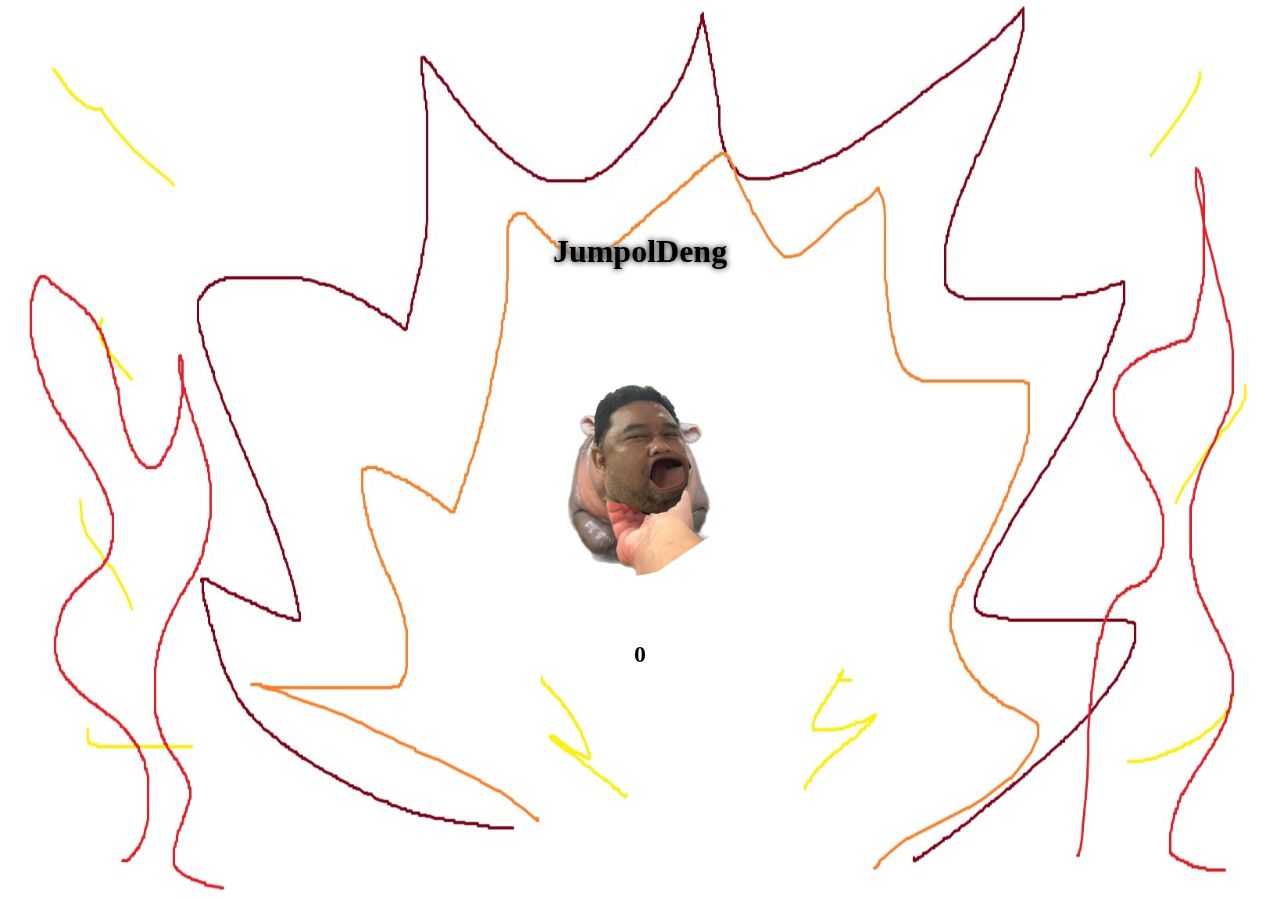
<file: WEBPORT/MOO.html>
<!DOCTYPE html>
<html>

<head>
    <title>
        JumDeng
    </title>

    <style>
        html,
        body {
            height: 100%;
            width: 100%;
            overflow: hidden;
            padding: 0;
            margin: 0;
        }

        #full-screen-background-image {
            z-index: -999;
            min-height: 100%;
            min-width: 1024px;
            width: 100%;
            height: auto;
            position: fixed;
            top: 0;
            left: 0;
        }

        #wrapper {
            position: relative;
            width: 800px;
            min-height: 400px;
            margin: 100px auto;
            color: #333;
        }

        h1 {
            
            text-shadow: 0 0 0.2em rgb(0, 0, 0),
                0 0 0.2em rgb(255, 255, 255),
                0 0 0.2em rgb(255, 255, 255);
        }

        h2 {
            text-shadow: 0 0 0.2em rgb(255, 255, 255),
                0 0 0.2em rgb(255, 255, 255),
                0 0 0.2em rgb(255, 254, 254);
            margin-top: 50px; 
        }

        #pic {
            display: flex;               
            justify-content: flex-start; 
            align-items: center;         
            width: 300px;                
            height: 299px;               
            margin: 0 auto;              
            padding-left: -50px;         
        }

        #MOO {
            width: 100%;
            height: auto; 
            margin-left: -30px;
        }
    </style>

    <script src="https://cdnjs.cloudflare.com/ajax/libs/jquery/2.1.3/jquery.min.js"></script>
    <script src="app.js"></script>
</head>

<body onclick="pop()" onload="changePic()">

    <audio id="music">
        <source src="PopSound.mp3" type="audio/mpeg">
    </audio>

    <img alt="full screen background image" src="image/Untitled.jpg" id="full-screen-background-image">

    <div style="position:absolute; top: 50%; left: 50%; transform: translate(-50%, -50%);">
        <h1 align="center">JumpolDeng</h1>
        <div align="center">
            <div id="pic">
                <img id="MOO" src="image/New Project (1).png" alt="MOO">
            </div>
        </div>
        <h2 align="center" id="point"></h2>
    </div>
</body>

</html>
</file>
